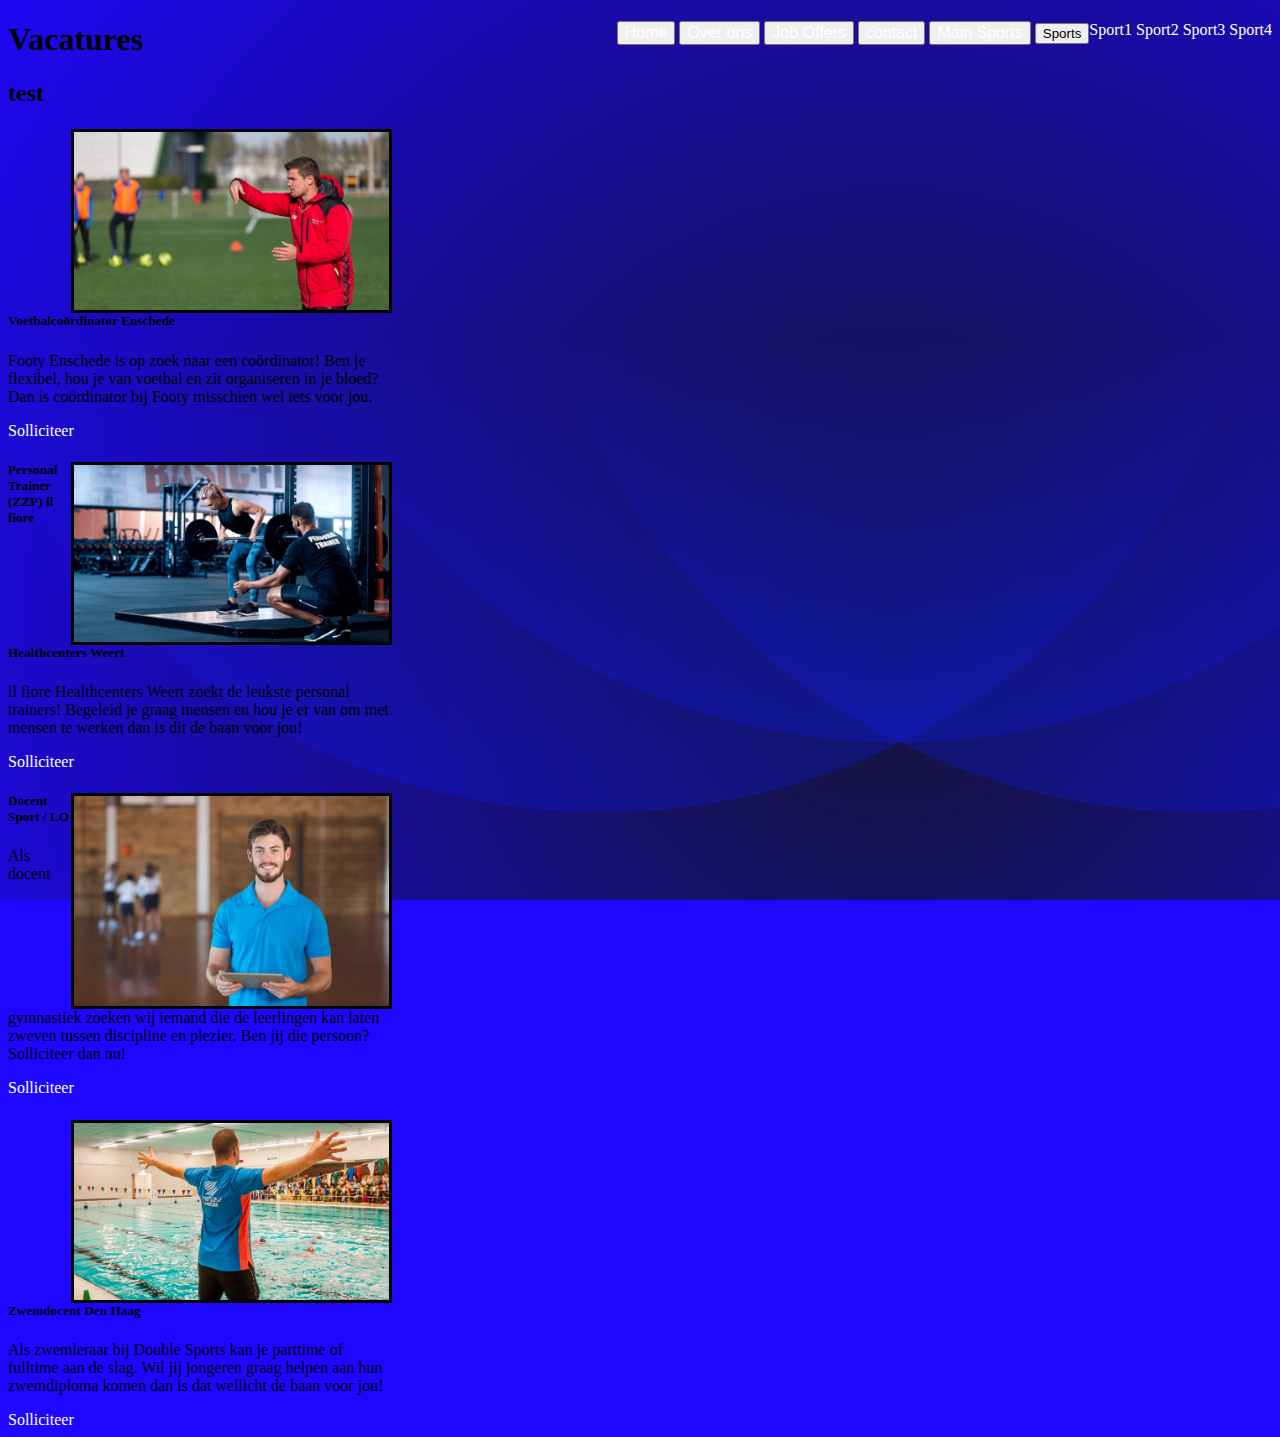
<file: joboffers.html>
<!doctype html>

<html lang="en">

<head>
    <!-- Required meta tags -->
    <meta charset="utf-8">
    <meta name="viewport" content="width=device-width, initial-scale=1">

    <!-- Bootstrap CSS -->
    <link href="https://cdn.jsdelivr.net/npm/bootstrap@5.2.3/dist/css/bootstrap.min.css" rel="stylesheet"
        integrity="sha384-rbsA2VBKQhggwzxH7pPCaAqO46MgnOM80zW1RWuH61DGLwZJEdK2Kadq2F9CUG65" crossorigin="anonymous">

    <!-- JavaScript Bundle with Popper -->
    <script defer src="https://cdn.jsdelivr.net/npm/bootstrap@5.2.3/dist/js/bootstrap.bundle.min.js"
        integrity="sha384-kenU1KFdBIe4zVF0s0G1M5b4hcpxyD9F7jL+jjXkk+Q2h455rYXK/7HAuoJl+0I4"
        crossorigin="anonymous"></script>

    <link rel="stylesheet" href="css/joboffers.css">
    <link rel="stylesheet" href="css/style.css">
    <link rel="stylesheet" href="css/contact.css">
    <link rel="stylesheet" href="css/aboutus.css">

    <title>Job Offers</title>

</head>

<body>

    <script src="js/contact.js"></script>

    <div class="btn-group" role="group" aria-label="">
        <button type="button" class="btn btn-secondary"><a href="index.html">Home</a></button>
        <button type="button" class="btn btn-secondary"><a href="aboutus.html">Over ons</a></button>
        <button type="button" class="btn btn-secondary"><a href="joboffers.html">Job Offers</a></button>
        <button type="button" class="btn btn-secondary"><a href="contact.html">contact</a></button>
        <button type="button" class="btn btn-secondary"><a href="index.html">Main Sports</a></button>
        <button id="dropdownId" type="button" class="btn btn-secondary dropdown-toggle" data-bs-toggle="dropdown" aria-haspopup="true"
        aria-expanded="false">
        Sports


</button>

        <div class="btn-group" role="group">
      
            <div class="dropdown-menu" aria-labelledby="dropdownId">
                <a class="dropdown-item" href="#">Sport1</a>
                <a class="dropdown-item" href="#">Sport2</a>
                <a class="dropdown-item" href="#">Sport3</a>
                <a class="dropdown-item" href="#">Sport4</a>
            </div>
        </div>
    </div>

    <div class="container">
        <div class="row text-white">
            <h1>Vacatures</h1>
        </div>

        <div class="row invisible">
            <h2>test</h2>
        </div>

        <div class="row">
            <div class="col-md">
                <div class="card" style="width: 24rem;">
                    <img class="card-img-top" src="images/voetbalcoordinator.jpg" alt="Foto van voetbal trainer">
                    <div class="card-body">
                        <h5 class="card-title">Voetbalcoördinator Enschede</h5>
                        <p class="card-text">Footy Enschede is op zoek naar een coördinator! Ben je flexibel, hou je van
                            voetbal en zit organiseren in je bloed? Dan is coördinator bij Footy misschien wel iets voor
                            jou.</p>
                        <a href="https://nl.indeed.com/viewjob?jk=f020ad8988abed6b&q=voetbal&tk=1gpffu8kpk99o801&from=web&advn=6808785844242758&adid=405561798&ad=[base64]&pub=4a1b367933fd867b19b072952f68dceb&xkcb=SoDU-_M3TvX2zCazRh0PbzkdCdPP&vjs=3"
                            class="btn btn-primary">Solliciteer</a>
                    </div>
                </div>
            </div>

            <div class="col-md">
                <div class="card" style="width: 24rem;">
                    <img class="card-img-top" src="images/personaltrainer.jpg" alt="Foto van personal trainer">
                    <div class="card-body">
                        <h5 class="card-title">Personal Trainer (ZZP) il fiore Healthcenters Weert</h5>
                        <p class="card-text">il fiore Healthcenters Weert zoekt de leukste personal trainers! Begeleid
                            je
                            graag
                            mensen en hou je er van om met mensen te werken dan is dit de baan voor jou! </p>
                        <a href="https://nl.indeed.com/viewjob?jk=edf2f20f56bbbd57&q=sport&tk=1gpffkuvsgpdp801&from=web&advn=8656242600092491&adid=402963657&ad=[base64]%3D%3D&pub=4a1b367933fd867b19b072952f68dceb&xkcb=SoCJ-_M3TvXcOBxGl50PbzkdCdPP&vjs=3"
                            class="btn btn-primary">Solliciteer</a>
                    </div>
                </div>
            </div>

            <div class="col-md">
                <div class="card" style="width: 24rem;">
                    <img class="card-img-top" src="images/gymdocent.jpg" alt="Foto van gym docent">
                    <div class="card-body">
                        <h5 class="card-title">Docent Sport / LO</h5>
                        <p class="card-text">Als docent gymnastiek zoeken wij iemand die de leerlingen kan laten zweven
                            tussen
                            discipline en plezier. Ben jij die persoon? Solliciteer dan nu!</p>
                        <a href="https://nl.indeed.com/viewjob?jk=794a7604bd6a69c3&tk=1gpfikqj8g81l802&from=serp&vjs=3&advn=8607272514492018&adid=366173176&ad=[base64]&sjdu=QRZKyNPVaOyrfmf04760v79Kbuhx6hAeX31gi-MBXyDQr0At3jUdPxLr-wwiJZtcgXLGsJ7_7MVLjGgW8tcft1mdUQ9SYhlmG7r5tVVA8yUHu8DAe7ZYrxem2TRpUZVfCLkhB4Jtl-iFWegxf3FdGN3Yr4u5Osrga_y7nG1FEA9ePjSPXaYRl0HIcYO3D1TK"
                            class="btn btn-primary">Solliciteer</a>
                    </div>
                </div>
            </div>
            <div class="col-md">
                <div class="card" style="width: 24rem;">
                    <img class="card-img-top" src="images/zwemleraar.jpg" alt="Foto van zwemdocent">
                    <div class="card-body">
                        <h5 class="card-title">Zwemdocent Den Haag</h5>
                        <p class="card-text">Als zwemleraar bij Double Sports kan je parttime of fulltime aan de
                            slag.
                            Wil
                            jij jongeren graag helpen aan hun zwemdiploma komen dan is dat wellicht de baan voor
                            jou!
                        </p>
                        <a href="https://nl.indeed.com/viewjob?jk=b5178108a363a781&q=zwemmen&tk=1gpffm3n4kji1801&from=web&advn=7805725448820453&adid=396640069&ad=[base64]%3D&sjdu=a1klg9xDNw2PDAa0o3I6gS7b9-K1RYv4BWDL-8I1qmzr7b-BVbjNDzROflVfAsOCQ-x61E7HlKwJ8ANOikmIvQ&acatk=1gpffm8h3ist5802&pub=4a1b367933fd867b19b072952f68dceb&xkcb=SoC_-_M3TvXXoS6zVp0LbzkdCdPP&vjs=3"
                            class="btn btn-primary">Solliciteer</a>
                    </div>
                </div>
            </div>
        </div>
    </div>

</body>

</html>
</file>
<file: css/joboffers.css>
body {
    background-color: #1F06FF;
    background-image: url("data:image/svg+xml,%3Csvg xmlns='http://www.w3.org/2000/svg' width='100%25' height='100%25' viewBox='0 0 800 400'%3E%3Cdefs%3E%3CradialGradient id='a' cx='396' cy='281' r='514' gradientUnits='userSpaceOnUse'%3E%3Cstop offset='0' stop-color='%2312132E'/%3E%3Cstop offset='1' stop-color='%231F06FF'/%3E%3C/radialGradient%3E%3ClinearGradient id='b' gradientUnits='userSpaceOnUse' x1='400' y1='148' x2='400' y2='333'%3E%3Cstop offset='0' stop-color='%23101DFC' stop-opacity='0'/%3E%3Cstop offset='1' stop-color='%23101DFC' stop-opacity='0.5'/%3E%3C/linearGradient%3E%3C/defs%3E%3Crect fill='url(%23a)' width='800' height='400'/%3E%3Cg fill-opacity='0.5'%3E%3Ccircle fill='url(%23b)' cx='267.5' cy='61' r='300'/%3E%3Ccircle fill='url(%23b)' cx='532.5' cy='61' r='300'/%3E%3Ccircle fill='url(%23b)' cx='400' cy='30' r='300'/%3E%3C/g%3E%3C/svg%3E");
    background-attachment: fixed;
    background-size: cover;
}

.btn-group {
    float: right;
}

a {
    color: white;
    text-decoration: none;
    font-size: 1rem;
}

a:hover {
    color: white;
}
</file>
<file: css/style.css>
/* Put yor own CSS code here when needed */
body{
  
    background-color: #1F06FF;
    background-image: url("data:image/svg+xml,%3Csvg xmlns='http://www.w3.org/2000/svg' width='100%25' height='100%25' viewBox='0 0 800 400'%3E%3Cdefs%3E%3CradialGradient id='a' cx='396' cy='281' r='514' gradientUnits='userSpaceOnUse'%3E%3Cstop offset='0' stop-color='%2312132E'/%3E%3Cstop offset='1' stop-color='%231F06FF'/%3E%3C/radialGradient%3E%3ClinearGradient id='b' gradientUnits='userSpaceOnUse' x1='400' y1='148' x2='400' y2='333'%3E%3Cstop offset='0' stop-color='%23101DFC' stop-opacity='0'/%3E%3Cstop offset='1' stop-color='%23101DFC' stop-opacity='0.5'/%3E%3C/linearGradient%3E%3C/defs%3E%3Crect fill='url(%23a)' width='800' height='400'/%3E%3Cg fill-opacity='0.5'%3E%3Ccircle fill='url(%23b)' cx='267.5' cy='61' r='300'/%3E%3Ccircle fill='url(%23b)' cx='532.5' cy='61' r='300'/%3E%3Ccircle fill='url(%23b)' cx='400' cy='30' r='300'/%3E%3C/g%3E%3C/svg%3E");
    background-attachment: fixed;
    background-size: cover;
}

.btn-group{
    float: right;
}

.centertext{
    position: absolute;
    top: 50%;
    left: 50%;
    transform: translate(-50%, -50%);
    color: white;
    font-size: 40px ;
}

.infotext{
    position: absolute;
    top: 55%;
    left: 50%;
    transform: translate(-50%, -50%);
    color: white;
    font-size: 18px ;
}

.topleft{
    position: absolute;
    top: 4px;
    left: 25px;
    color: white;
    font-size: 25px;
    font-weight:bolder;
}

a {
    color: white;
    text-decoration: none;
    font-size: 1rem;
}

a:hover {
    color: white;
}
</file>
<file: css/contact.css>
body {
    background-color: #1F06FF;
    background-image: url("data:image/svg+xml,%3Csvg xmlns='http://www.w3.org/2000/svg' width='100%25' height='100%25' viewBox='0 0 800 400'%3E%3Cdefs%3E%3CradialGradient id='a' cx='396' cy='281' r='514' gradientUnits='userSpaceOnUse'%3E%3Cstop offset='0' stop-color='%2312132E'/%3E%3Cstop offset='1' stop-color='%231F06FF'/%3E%3C/radialGradient%3E%3ClinearGradient id='b' gradientUnits='userSpaceOnUse' x1='400' y1='148' x2='400' y2='333'%3E%3Cstop offset='0' stop-color='%23101DFC' stop-opacity='0'/%3E%3Cstop offset='1' stop-color='%23101DFC' stop-opacity='0.5'/%3E%3C/linearGradient%3E%3C/defs%3E%3Crect fill='url(%23a)' width='800' height='400'/%3E%3Cg fill-opacity='0.5'%3E%3Ccircle fill='url(%23b)' cx='267.5' cy='61' r='300'/%3E%3Ccircle fill='url(%23b)' cx='532.5' cy='61' r='300'/%3E%3Ccircle fill='url(%23b)' cx='400' cy='30' r='300'/%3E%3C/g%3E%3C/svg%3E");
    background-attachment: fixed;
    background-size: cover;
}

.h1 {
    text-align: center;
    font-size: x-large;
    color: white;

}

.discription {
    height: 200px;
    text-align: center;
}

.error { border: 1px solid red; }


.text-danger {
    display: block;
    font-size: 15px;
    padding-top: 5px;
}

a {
    color: white;
    text-decoration: none;
    font-size: 1rem;
}

a:hover {
    color: white;
}
</file>
<file: css/aboutus.css>
/* .col-md-6 {
    background-color: white;
    border: 1px solid white;
} */

body {
    background-color: #1F06FF;
    background-image: url("data:image/svg+xml,%3Csvg xmlns='http://www.w3.org/2000/svg' width='100%25' height='100%25' viewBox='0 0 800 400'%3E%3Cdefs%3E%3CradialGradient id='a' cx='396' cy='281' r='514' gradientUnits='userSpaceOnUse'%3E%3Cstop offset='0' stop-color='%2312132E'/%3E%3Cstop offset='1' stop-color='%231F06FF'/%3E%3C/radialGradient%3E%3ClinearGradient id='b' gradientUnits='userSpaceOnUse' x1='400' y1='148' x2='400' y2='333'%3E%3Cstop offset='0' stop-color='%23101DFC' stop-opacity='0'/%3E%3Cstop offset='1' stop-color='%23101DFC' stop-opacity='0.5'/%3E%3C/linearGradient%3E%3C/defs%3E%3Crect fill='url(%23a)' width='800' height='400'/%3E%3Cg fill-opacity='0.5'%3E%3Ccircle fill='url(%23b)' cx='267.5' cy='61' r='300'/%3E%3Ccircle fill='url(%23b)' cx='532.5' cy='61' r='300'/%3E%3Ccircle fill='url(%23b)' cx='400' cy='30' r='300'/%3E%3C/g%3E%3C/svg%3E");
    background-attachment: fixed;
    background-size: cover;
}

img {
    width: 315px;
    float: right;
    border: 3px solid black;
}

/* div {
    background-color: #1F06FF;
    border: 1px solid black;

} */


a {
    color: white;
    text-decoration: none;
    font-size: 1rem;
}

a:hover {
    color: white;
}

.links {
    float: right;
}
</file>
